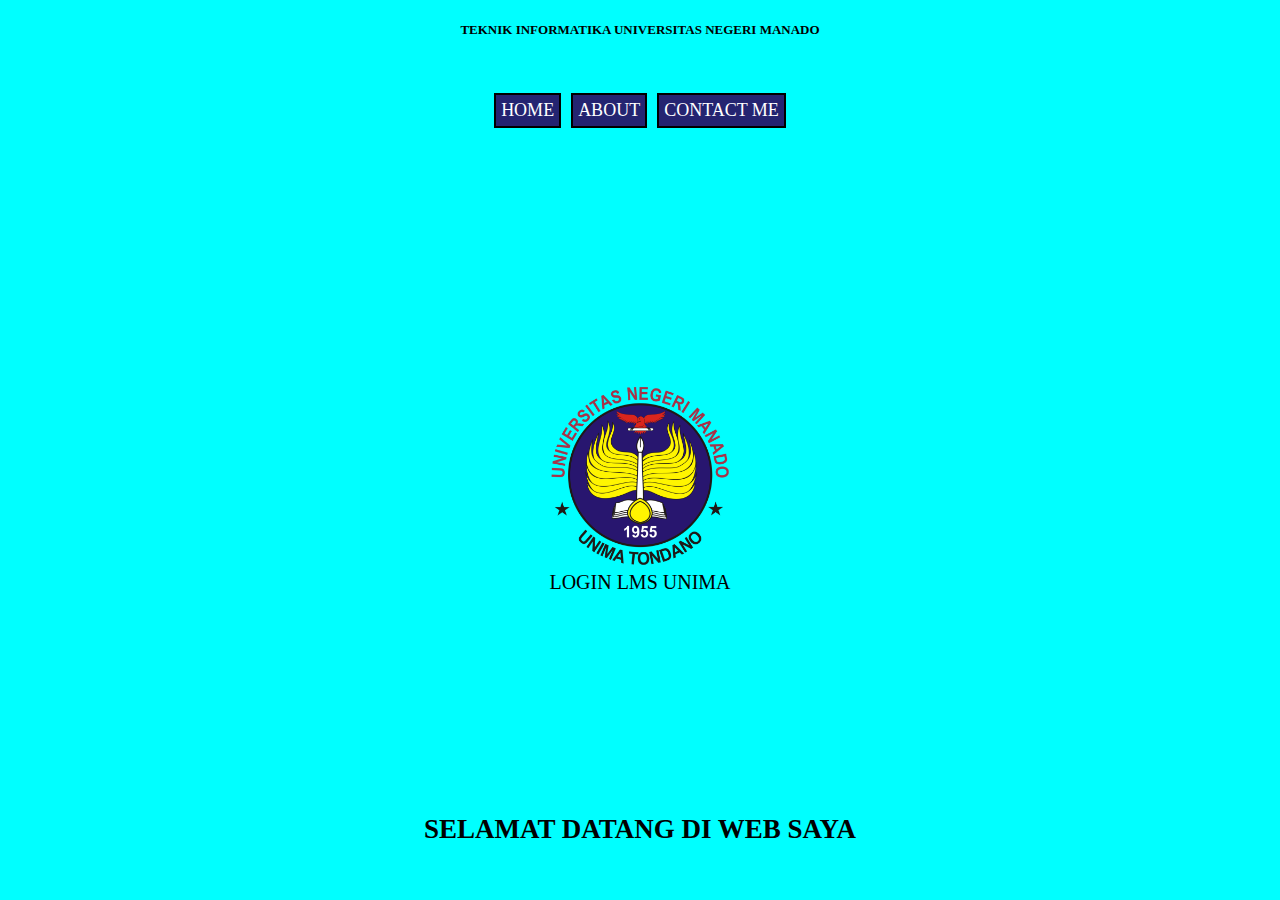
<file: index.html>
<!DOCTYPE html>
<html lang="en">
<head>
    <meta charset="UTF-8">
    <meta http-equiv="X-UA-Compatible" content="IE=edge">
    <meta name="viewport" content="width=device-width, initial-scale=1.0">
    <title>belajar web</title>
    <link rel="stylesheet" href="style.css" />
</head>
<body>

    <!-- FOOTER1 -->
    <div class="container-footer1">
        <h1 class="h1-footer1">TEKNIK INFORMATIKA UNIVERSITAS NEGERI MANADO</h1>
    </div>
    <!-- FOOTER1 END -->

    <!-- NAVIGATION BAR -->
    <div class="container-navbar">
        <ul class="ul-navbar">
            <li class="li-navbar">
            <a href="#" class="a-navbar">HOME</a>
            </li>

            <li class="li-navbar">
            <a href="about.html" class="a-navbar">ABOUT</a>
            </li>

            <li class="li-navbar">
            <a href="contact.html" class="a-navbar">CONTACT ME</a>   
            </li>
        </ul>
    </div>
    <!-- NAVIGATION BAR END -->
    
    <!-- CONTENT 1 -->
    <div class="container-content">
        <a href="https://lms.unima.ac.id/" class="a-content1">
            <img src="unima.png" class="img-content1" />
            <p>LOGIN LMS UNIMA</p>
        </a>
    </div>
    <!-- CONTENT 1 END -->

    <!-- FOOTER -->
    <div class="container-footer">
        <h1 class="h1-footer">SELAMAT DATANG DI WEB SAYA</h1>
    </div>
    <!-- FOOTER END -->
</body>
</html>
</file>
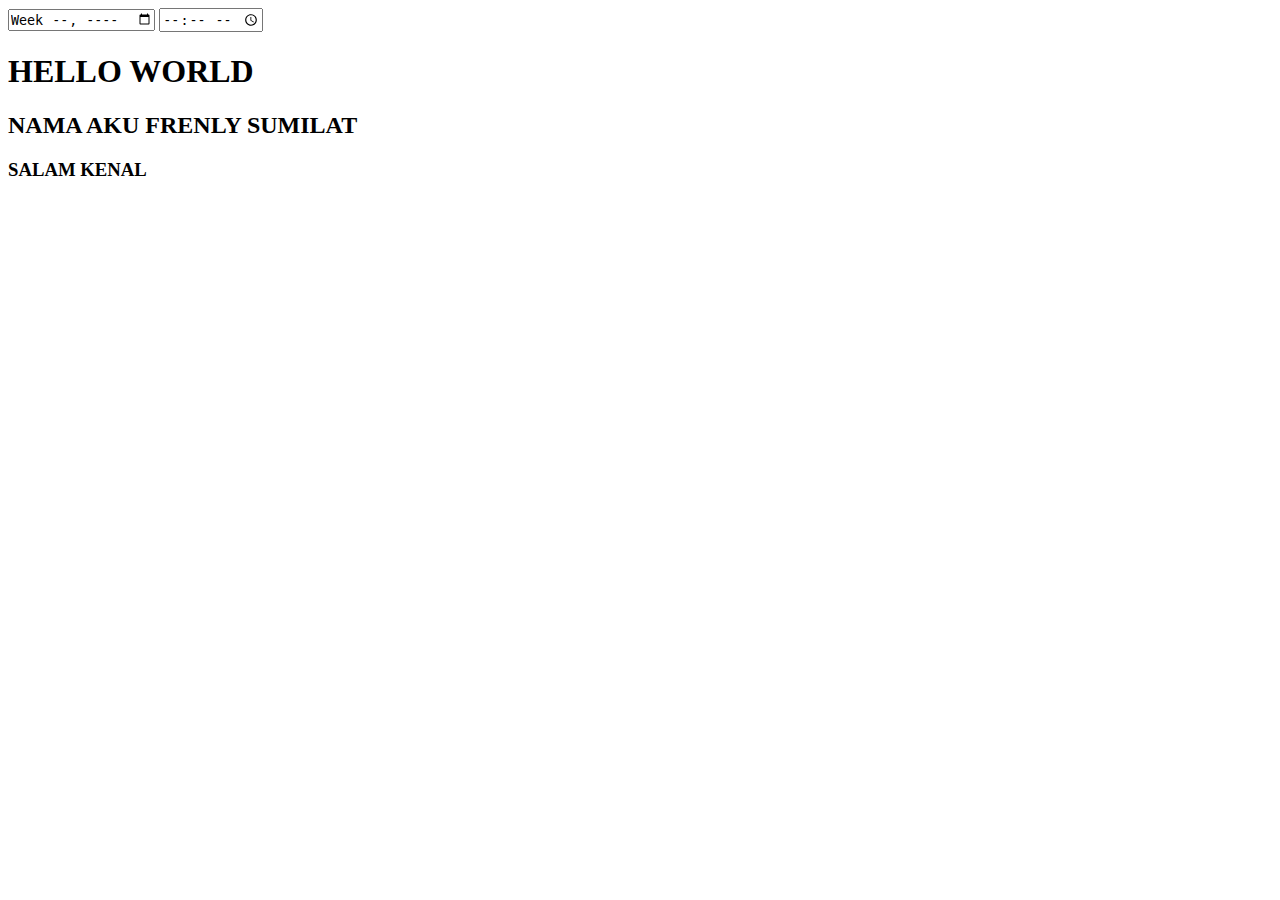
<file: about.html>
<!DOCTYPE html>
<html lang="en">
<head>
    <meta charset="UTF-8">
    <meta http-equiv="X-UA-Compatible" content="IE=edge">
    <meta name="viewport" content="width=device-width, initial-scale=1.0">
    <title>about me</title>
</head>
<body>
    <div>
        <input type="week" />
        <input type="time" />
    </div>
    <h1>HELLO WORLD</h1>
    <h2>NAMA AKU FRENLY SUMILAT</h2>
    <h3>SALAM KENAL</h3>
</body>
</html>
</file>
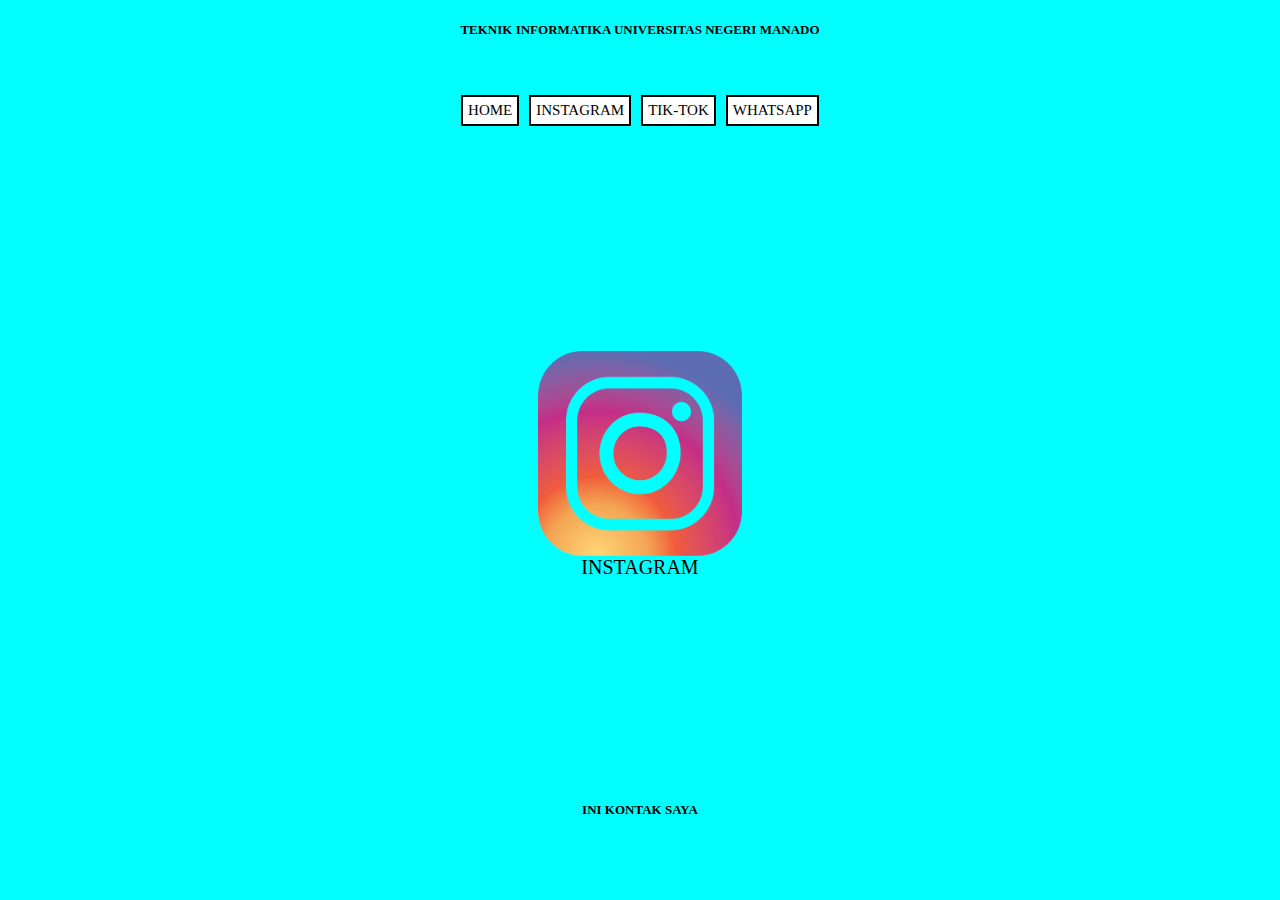
<file: contact.html>
<!DOCTYPE html>
<html lang="en">
<head>
    <meta charset="UTF-8">
    <meta http-equiv="X-UA-Compatible" content="IE=edge">
    <meta name="viewport" content="width=device-width, initial-scale=1.0">
    <title>CONTACT ME</title>
    <link rel="stylesheet" href="style.css" />
</head>
<body>
    <!-- FOOTER1 -->
    <div class="container-footer1">
        <h1 class="h1-footer1">TEKNIK INFORMATIKA UNIVERSITAS NEGERI MANADO</h1>
    </div>
    <!-- FOOTER1 END -->

    <!-- NAVIGATION BAR -->
    <div class="container-navbar">
        <ul class="ul-navbar">
            <li class="li-navbar1">
                <a href="index.html" class="a-navbar1">HOME</a>
                </li>

            <li class="li-navbar1">
            <a href="contact.html" class="a-navbar1">INSTAGRAM</a>
            </li>

            <li class="li-navbar1">
            <a href="tiktok.html" class="a-navbar1">TIK-TOK</a>
            </li>

            <li class="li-navbar1">
            <a href="whatsapp.html" class="a-navbar1">WHATSAPP</a>   
            </li>
        </ul>
    </div>
    <!-- NAVIGATION BAR END -->
    
    <!-- CONTENT 1 -->
    <div class="container-content1">
        <a href="https://instagram.com/eugelyyon?igshid=YmMyMTA2M2Y=" class="a-content1">
            <img src="instagram.png" class="img-content" />
            <p>INSTAGRAM</p>
        </a>
    </div>
    <!-- CONTENT 1 END -->

    <!-- FOOTER -->
    <div class="container-footer1">
        <h1 class="h1-footer1">INI KONTAK SAYA</h1>
    </div>
    <!-- FOOTER END -->
</body>
</html>
</file>
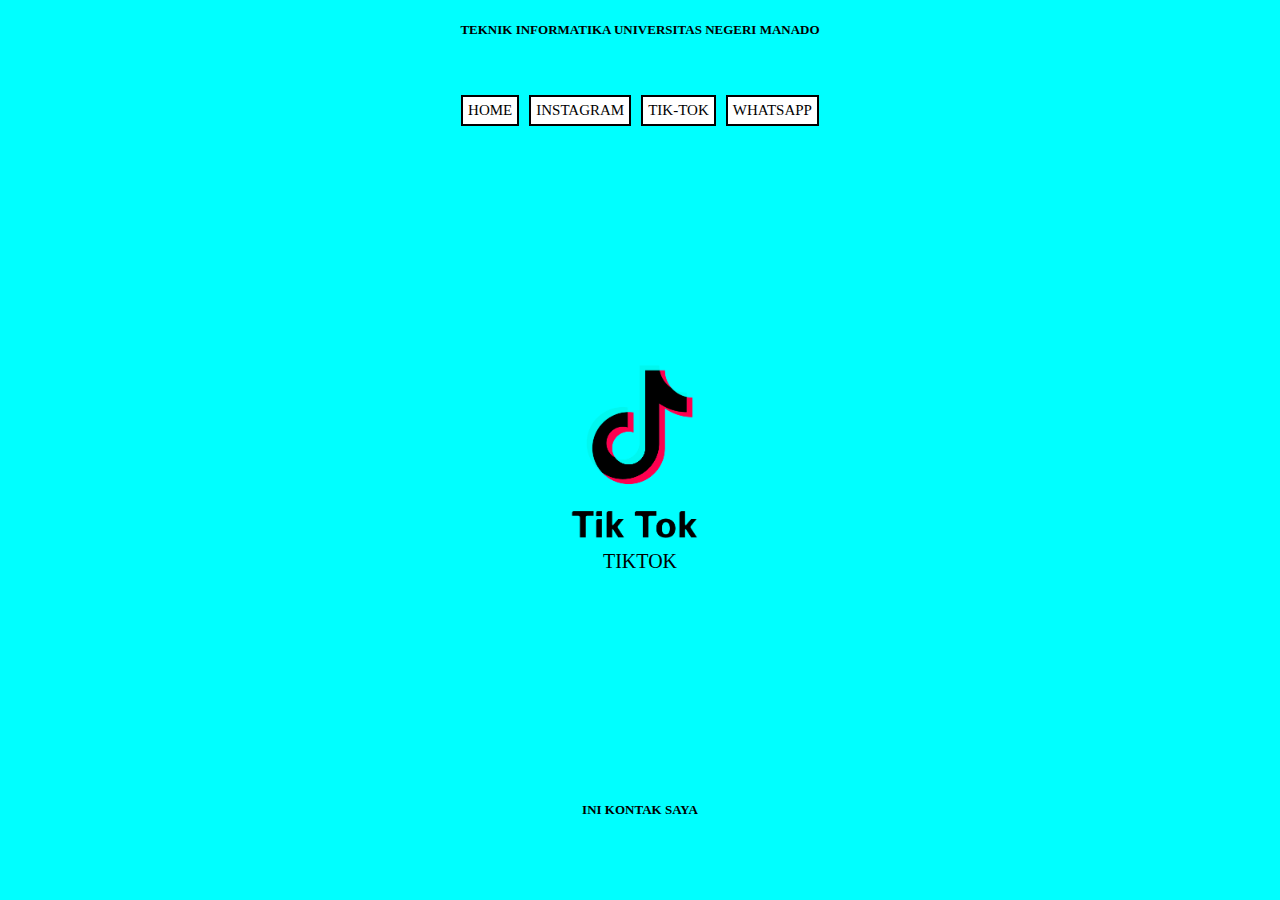
<file: tiktok.html>
<!DOCTYPE html>
<html lang="en">
<head>
    <meta charset="UTF-8">
    <meta http-equiv="X-UA-Compatible" content="IE=edge">
    <meta name="viewport" content="width=device-width, initial-scale=1.0">
    <title>CONTACT ME</title>
    <link rel="stylesheet" href="style.css" />
</head>
<body>

    <!-- FOOTER1 -->
    <div class="container-footer1">
        <h1 class="h1-footer1">TEKNIK INFORMATIKA UNIVERSITAS NEGERI MANADO</h1>
    </div>
    <!-- FOOTER1 END -->

    <!-- NAVIGATION BAR -->
    <div class="container-navbar">
        <ul class="ul-navbar">
            <li class="li-navbar1">
                <a href="index.html" class="a-navbar1">HOME</a>
                </li>

            <li class="li-navbar1">
            <a href="contact.html" class="a-navbar1">INSTAGRAM</a>
            </li>

            <li class="li-navbar1">
            <a href="tiktok.html" class="a-navbar1">TIK-TOK</a>
            </li>

            <li class="li-navbar1">
            <a href="whatsapp.html" class="a-navbar1">WHATSAPP</a>   
            </li>
        </ul>
    </div>
    <!-- NAVIGATION BAR END -->
    
    <!-- CONTENT 1 -->
    <div class="container-content1">
        <a href="https://www.tiktok.com/@em3rgenzy?_t=8W4DgZnZQzy&_r=1" class="a-content1">
            <img src="tiktok.png" class="img-content"/>
            <p>TIKTOK</p>
        </a>
    </div>
    <!-- CONTENT 1 END -->

    <!-- FOOTER -->
    <div class="container-footer1">
        <h1 class="h1-footer1">INI KONTAK SAYA</h1>
    </div>
    <!-- FOOTER END -->
</body>
</html>
</file>
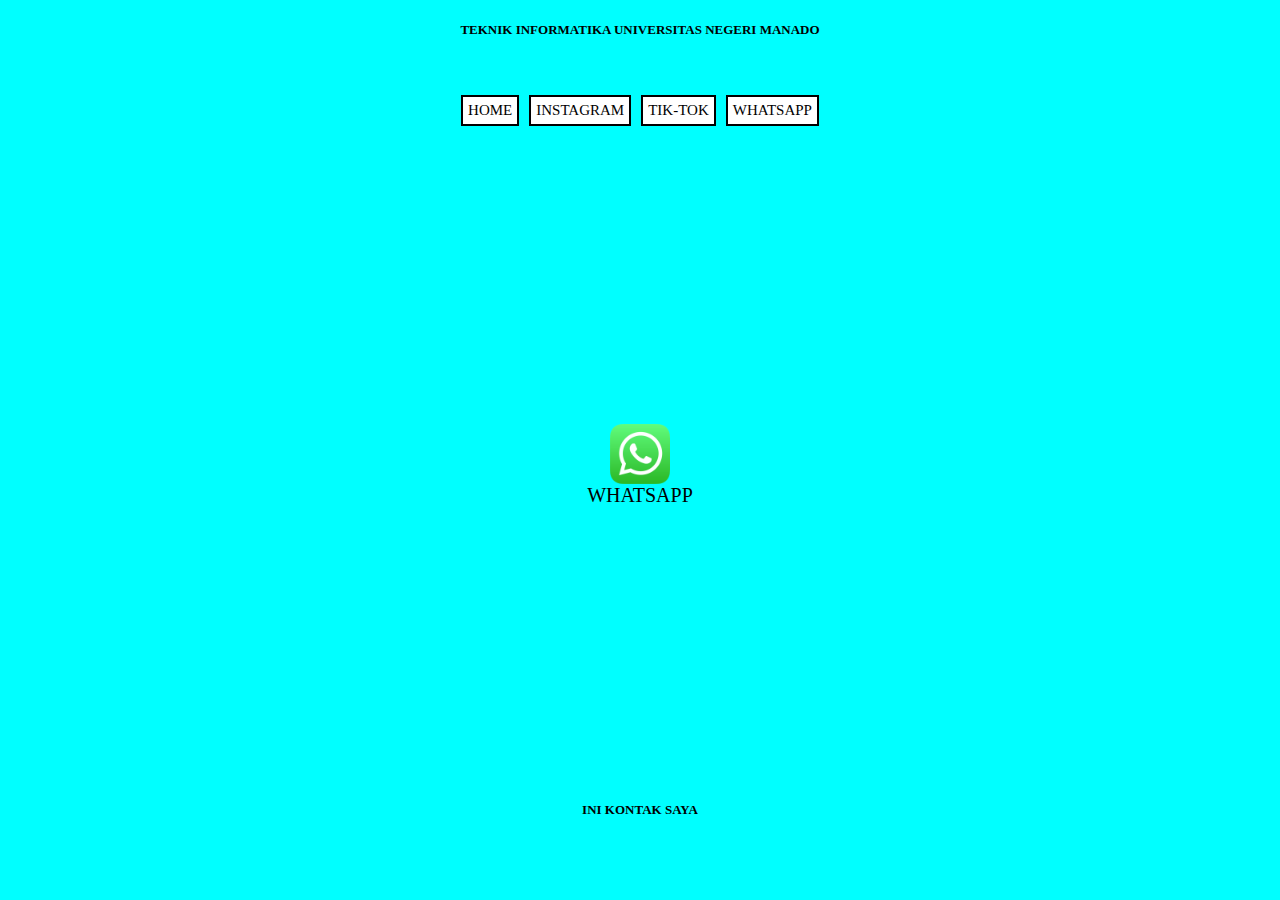
<file: whatsapp.html>
<!DOCTYPE html>
<html lang="en">
<head>
    <meta charset="UTF-8">
    <meta http-equiv="X-UA-Compatible" content="IE=edge">
    <meta name="viewport" content="width=device-width, initial-scale=1.0">
    <title>CONTACT ME</title>
    <link rel="stylesheet" href="style.css" />
</head>
<body>

    <!-- FOOTER1 -->
    <div class="container-footer1">
        <h1 class="h1-footer1">TEKNIK INFORMATIKA UNIVERSITAS NEGERI MANADO</h1>
    </div>
    <!-- FOOTER1 END -->

    <!-- NAVIGATION BAR -->
    <div class="container-navbar">
        <ul class="ul-navbar">
            <li class="li-navbar1">
                <a href="index.html" class="a-navbar1">HOME</a>
                </li>

            <li class="li-navbar1">
            <a href="contact.html" class="a-navbar1">INSTAGRAM</a>
            </li>

            <li class="li-navbar1">
            <a href="tiktok.html" class="a-navbar1">TIK-TOK</a>
            </li>

            <li class="li-navbar1">
            <a href="whatsapp.html" class="a-navbar1">WHATSAPP</a>   
            </li>
        </ul>
    </div>
    <!-- NAVIGATION BAR END -->
    
    <!-- CONTENT 1 -->
    <div class="container-content1">
        <a href="https://wa.me/qr/GWVXH7OMVQCLH1" class="a-content1">
            <img src="whatsapp.png" class="img-content"/>
            <p>WHATSAPP</p>
        </a>
    </div>
    <!-- CONTENT 1 END -->

    <!-- FOOTER -->
    <div class="container-footer1">
        <h1 class="h1-footer1">INI KONTAK SAYA</h1>
    </div>
    <!-- FOOTER END -->
</body>
</html>
</file>
<file: style.css>
*,
html {
    margin: 0;
    padding: 0;
}

body {
    background-color: aqua;
}

.container-navbar {
    width: 100%;
    height: 10vh;
}

.ul-navbar {
    display: flex;
    height: 100px;
    justify-content: center;
    align-items: center;
}

.li-navbar {
    border: 2px solid rgb(0, 0, 0);
    background-color: rgb(36, 36, 113);
    list-style-type: none;
    padding : 5px;
    margin: 5px;
    color :rgb(255, 255, 255);
    font-size: 2vh;
}

.li-navbar :hover {
    background-color: gold;
    border-radius: 1px;
} 

.a-navbar {
    color: white;
    text-decoration: none;
}

.li-navbar1 {
    border: 2px solid rgb(0, 0, 0);
    background-color: white;
    list-style-type: none;
    padding : 5px;
    margin: 5px;
    color :rgb(255, 255, 255);
    font-size: 15px;
}

.li-navbar1 :hover {
    background-color: rgb(36, 36, 113);
    border-radius: 1px;
} 

.a-navbar1 {
    color: black;
    text-decoration: none;
}

.container-content {
    display: flex;
    justify-content: baseline;
    align-items: center;
    height: 75vh;
}

.a-content {
    color:black;
    font-size: 5vh;
    text-decoration: none;
    flex-direction: column;
    display: flex;
    justify-content: center;
    align-items: center;
}

.a-content1 {
    color:black;
    font-size: 20px;
    text-decoration: none;
    flex-direction: column;
    display: flex;
    justify-content: center;
    align-items: center;
}

.img-content {
    width: 20%;
    height: 25%;
}

.img-content1 {
    width: 20%;
    height: 25%;
}

.container-footer {
    height: 1vh;
    display: flex;
    justify-content: center;
    align-items: center;
}

.h1-footer {
    font-size: 3vh;
}

.container-content1 {
    display: flex;
    justify-content: center;
    align-items: center;
    height: 70vh;
}

.container-footer1 {
    height: 60px;
    display: flex;
    justify-content: center;
    align-items: center;
}

.h1-footer1 {
    font-size: 13px;
}
</file>
